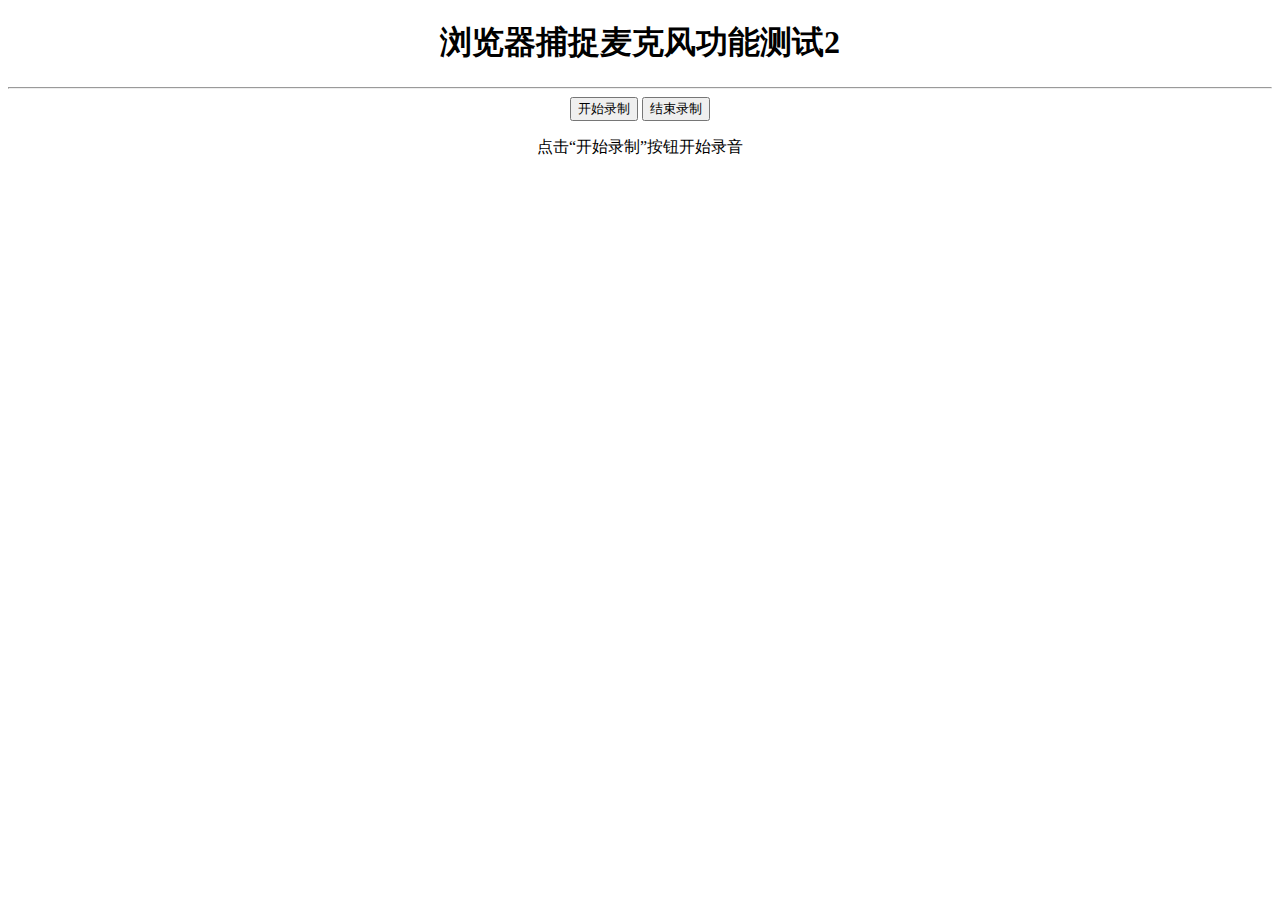
<file: src/main/resources/templates/ws/microphoneTest2.html>
<!DOCTYPE HTML>
<html>
    <head>
        <meta http-equiv="content-type" content="text/html;charset=utf-8">
        <meta name="author" content="Tencent-TGideas">
        <meta name="format-detection" content="telephone=no" />
        <meta name="viewport" content="width=device-width, initial-scale=1.0, minimum-scale=1.0, maximum-scale=1.0, user-scalable=no"/>
        <meta name="apple-mobile-web-app-capable" content="yes" />
        <meta name="apple-mobile-web-app-status-bar-style" content="black" />
        <meta name="description" content="">
        <meta name="keywords" content="">
        <title>浏览器捕捉麦克风功能测试2</title>
    </head>
    <body>
        <center>
            <h1>浏览器捕捉麦克风功能测试2</h1>
            <hr/>
            <div>
                <button class="btn-start">开始录制 </button>
                <button class="btn-end">结束录制 </button>
            </div>
            <p class="output">点击“开始录制”按钮开始录音</p>
            <div class="my-audio"></div>
        </center>
        <script>
            // lib
            var $ = function(className){return document.querySelector(className)};

            // variables
            var leftchannel = [];
            var rightchannel = [];
            var recorder = null;
            var recording = false;
            var recordingLength = 0;
            var volume = null;
            var audioInput = null;
            var sampleRate = null;
            var audioContext = null;
            var context = null;
            var outputElement = document.querySelector('.output');
            var myAudio = document.querySelector('.my-audio');
            var outputString;

            // feature detection 
            if (!navigator.getUserMedia)
                navigator.getUserMedia = navigator.getUserMedia || navigator.webkitGetUserMedia ||
                              navigator.mozGetUserMedia || navigator.msGetUserMedia;

            if (navigator.getUserMedia){
                navigator.getUserMedia({audio:true}, success, function(e) {
                    // alert('捕获失败！');
                });
            } else alert('不支持getUserMedia');

                
                // if R is pressed, we start recording

                $('.btn-start').addEventListener('click', function(e){
                    recording = true;
                    // reset the buffers for the new recording
                    leftchannel.length = rightchannel.length = 0;
                    recordingLength = 0;
                    outputElement.innerHTML = '正在录制...';
                });

                $('.btn-end').addEventListener('click', function(e){
                    // we stop recording
                    recording = false;

                    outputElement.innerHTML = '录制完成！';

                    // we flat the left and right channels down
                    var leftBuffer = mergeBuffers ( leftchannel, recordingLength );
                    var rightBuffer = mergeBuffers ( rightchannel, recordingLength );
                    // we interleave both channels together
                    var interleaved = interleave ( leftBuffer, rightBuffer );

                    // we create our wav file
                    var buffer = new ArrayBuffer(44 + interleaved.length);


                    var view = new DataView(buffer);
                    sampleRate = 11025;
                    // RIFF chunk descriptor
                    writeUTFBytes(view, 0, 'RIFF');
                    view.setUint32(4, 44 + interleaved.length , true);
                    writeUTFBytes(view, 8, 'WAVE');
                    // FMT sub-chunk
                    writeUTFBytes(view, 12, 'fmt ');
                    view.setUint32(16, 16, true);
                    view.setUint16(20, 1, true);
                    // stereo (2 channels)
                    view.setUint16(22, 2, true);
                    view.setUint32(24, sampleRate, true);
                    view.setUint32(28, sampleRate * 2, true);
                    view.setUint16(32, 2, true);
                    view.setUint16(34, 8, true);
                    // data sub-chunk
                    writeUTFBytes(view, 36, 'data');
                    view.setUint32(40, interleaved.length , true);

                    // write the PCM samples
                    var lng = interleaved.length;
                    var index = 44;
                    var volume = 1;
                    for (var i = 0; i < lng; i++){
                        var val = interleaved[i] * (0x7FFF * volume);
                    val = parseInt(255 / (65535 / (val + 32768)));
                    view.setInt8(index, val, true);
                    index += 1;
                    }

                    var blob = new Blob ( [ view ], { type : 'audio/mpeg' } );

                    // android chrome audio不支持blob
                    var reader = new FileReader();
                    reader.onload = function(event){
                        var audio = window.document.createElement('audio');
                        audio.src = event.target.result;
                        audio.controls = true;
                        audio.play();
                        myAudio.appendChild(audio);
                    };
                    // 转换base64
                    reader.readAsDataURL(blob);

                });


                function interleave(leftChannel, rightChannel){
                    var length = leftChannel.length *2;
                    var result = new Float32Array(length);

                    var inputIndex = 0;

                    for (var index = 0; index < length; ){
                        result[index++] = leftChannel[inputIndex];
                        result[index++] = rightChannel[inputIndex];
                        inputIndex++;
                    }

                    compression = 44100 / 11025, //计算压缩率
                    length = length/compression,
                    result2 = new Float32Array(length);
                    index = 0;
                    while (index < length) {
                        result2[index] = result[index++ * compression];
                    }
                    return result2;
                }

                function mergeBuffers(channelBuffer, recordingLength){
                    var result = new Float32Array(recordingLength);
                    var offset = 0;
                    var lng = channelBuffer.length;
                    for (var i = 0; i < lng; i++){
                        var buffer = channelBuffer[i];
                        result.set(buffer, offset);
                        offset += buffer.length;
                    }
                    return result;
                }

                function writeUTFBytes(view, offset, string){ 
                        var lng = string.length;
                        for (var i = 0; i < lng; i++){
                        view.setUint8(offset + i, string.charCodeAt(i));
                    }
                }

                function success(e){
                // creates the audio context
                audioContext = window.AudioContext || window.webkitAudioContext;
                context = new audioContext();

                // we query the context sample rate (varies depending on platforms)
                sampleRate = context.sampleRate;

                console.log('succcess');

                // creates a gain node
                volume = context.createGain();

                // creates an audio node from the microphone incoming stream
                audioInput = context.createMediaStreamSource(e);

                // connect the stream to the gain node
                audioInput.connect(volume);

                /* From the spec: This value controls how frequently the audioprocess event is 
                dispatched and how many sample-frames need to be processed each call. 
                Lower values for buffer size will result in a lower (better) latency. 
                Higher values will be necessary to avoid audio breakup and glitches */
                var bufferSize = 2048;
                recorder = context.createScriptProcessor(bufferSize, 2, 2);

                recorder.onaudioprocess = function(e){
                    if (!recording) return;
                    var left = e.inputBuffer.getChannelData (0);
                    var right = e.inputBuffer.getChannelData (1);
                    // we clone the samples
                    leftchannel.push (new Float32Array (left));
                    rightchannel.push (new Float32Array (right));
                    recordingLength += bufferSize;
                    console.log('recording');
                    }

                    // we connect the recorder
                    volume.connect (recorder);
                    recorder.connect (context.destination); 
                }
        </script>   
    </body>
</html>

<!--[if !IE]>|xGv00|3b026421f8e2440e34087c5f1a1c846d<![endif]-->
</file>
